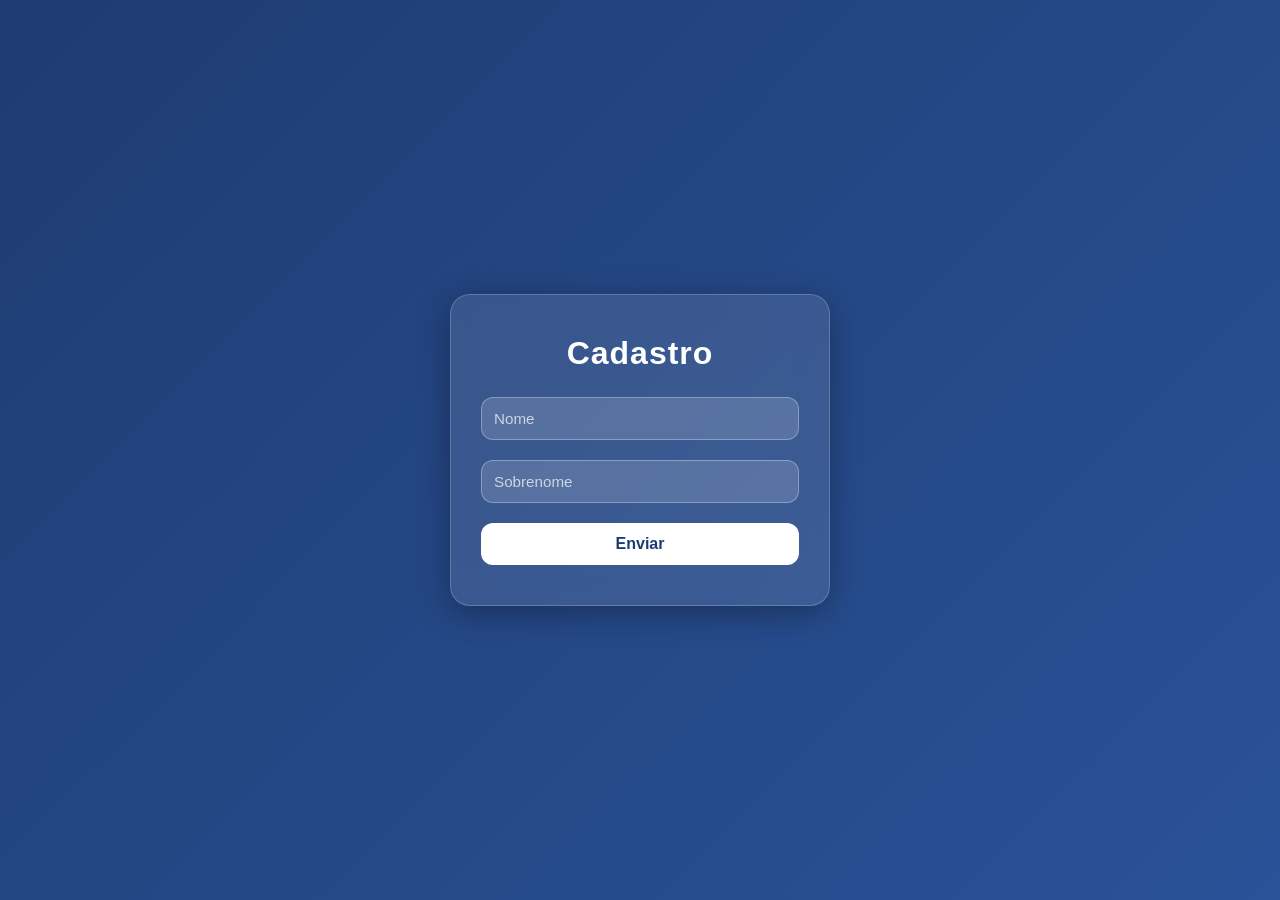
<file: ex006-Formulario/index.html>
<!DOCTYPE html>
<html lang="pt-br">
<head>
    <meta charset="UTF-8">
    <meta name="viewport" content="width=device-width, initial-scale=1.0">
    <title>Formulario</title>
    <link rel="stylesheet" href="estilos/style.css">
</head>
<body>
    <main>
        <div id="formulario">
            <h1>Cadastro</h1>
            <form action="paginas/cad.php" method="GET" id="cadastro">
                <p class="inputs">
                    <input
                    type="text" name="nome" id="inome" required
                    minlength="1" maxlength="20"
                    placeholder="Nome"
                    >
                </p>
                <p class="inputs">
                    <input
                    type="text" name="sobrenome" id="isobrenome"
                    minlength="1" maxlength="20" placeholder="Sobrenome"
                    >
                </p>
                <input type="submit" value="Enviar" id="isubmit">
            </form>
        </div>
    </main>
</body>
</html>
</file>
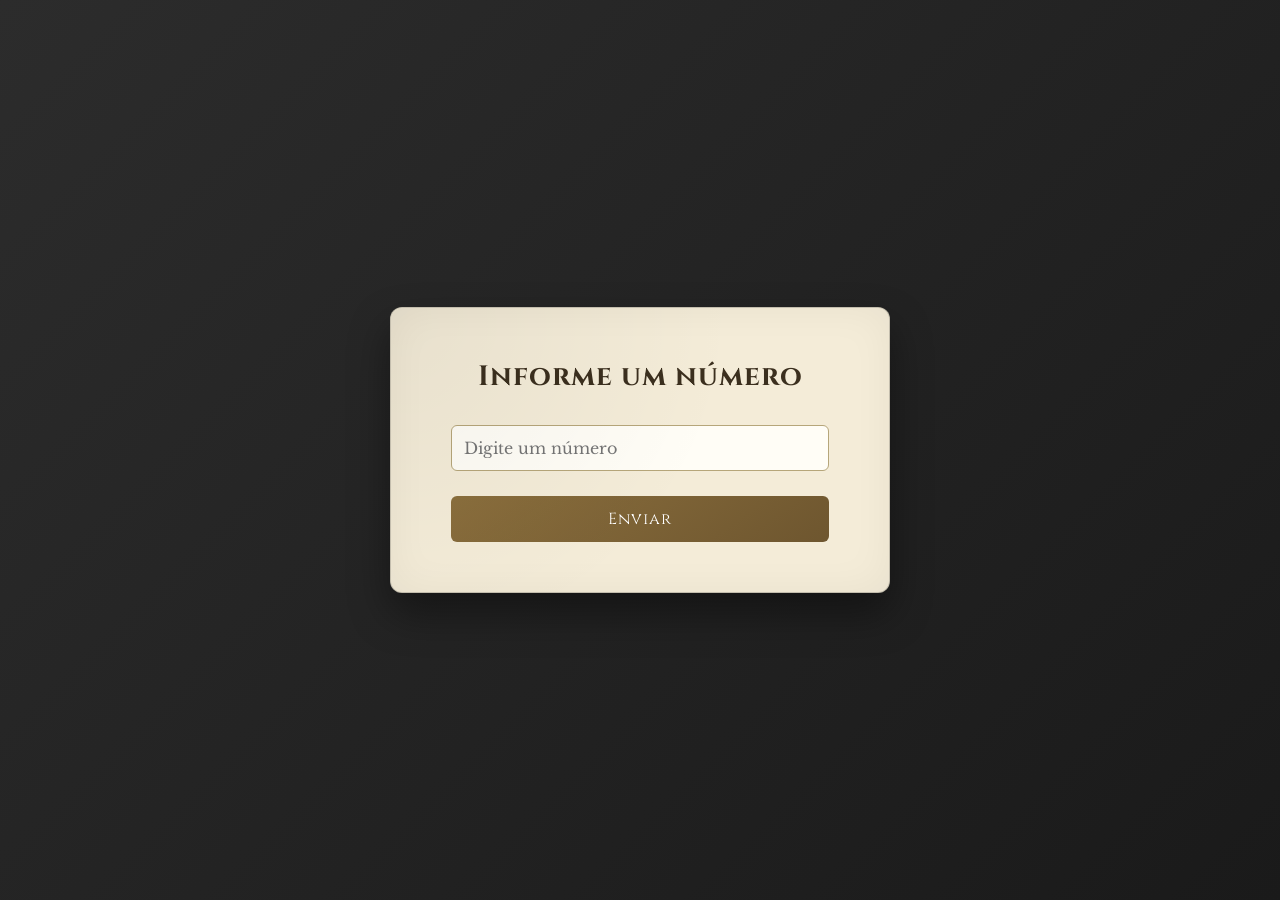
<file: DESAFIOS/Desafio001/index.html>
<!DOCTYPE html>
<html lang="pt-br">
<head>
    <meta charset="UTF-8">
    <meta name="viewport" content="width=device-width, initial-scale=1.0">
    <title>Antecessor e Sucessor</title>
    <link rel="stylesheet" href="estilos/style.css">
</head>
<body>
    <main>
        <div id="formulario">
            <h1>Informe um número</h1>

            <form action="paginas/cad.php" method="GET" id="registroNumeros">
                <p class="inputs">
                    <input 
                    type="number" name="numero" id="inumero"
                    placeholder="Digite um número" required
                    >
                </p>

                <input type="submit" value="Enviar">
            </form>
        </div>
    </main>
    
</body>
</html>
</file>
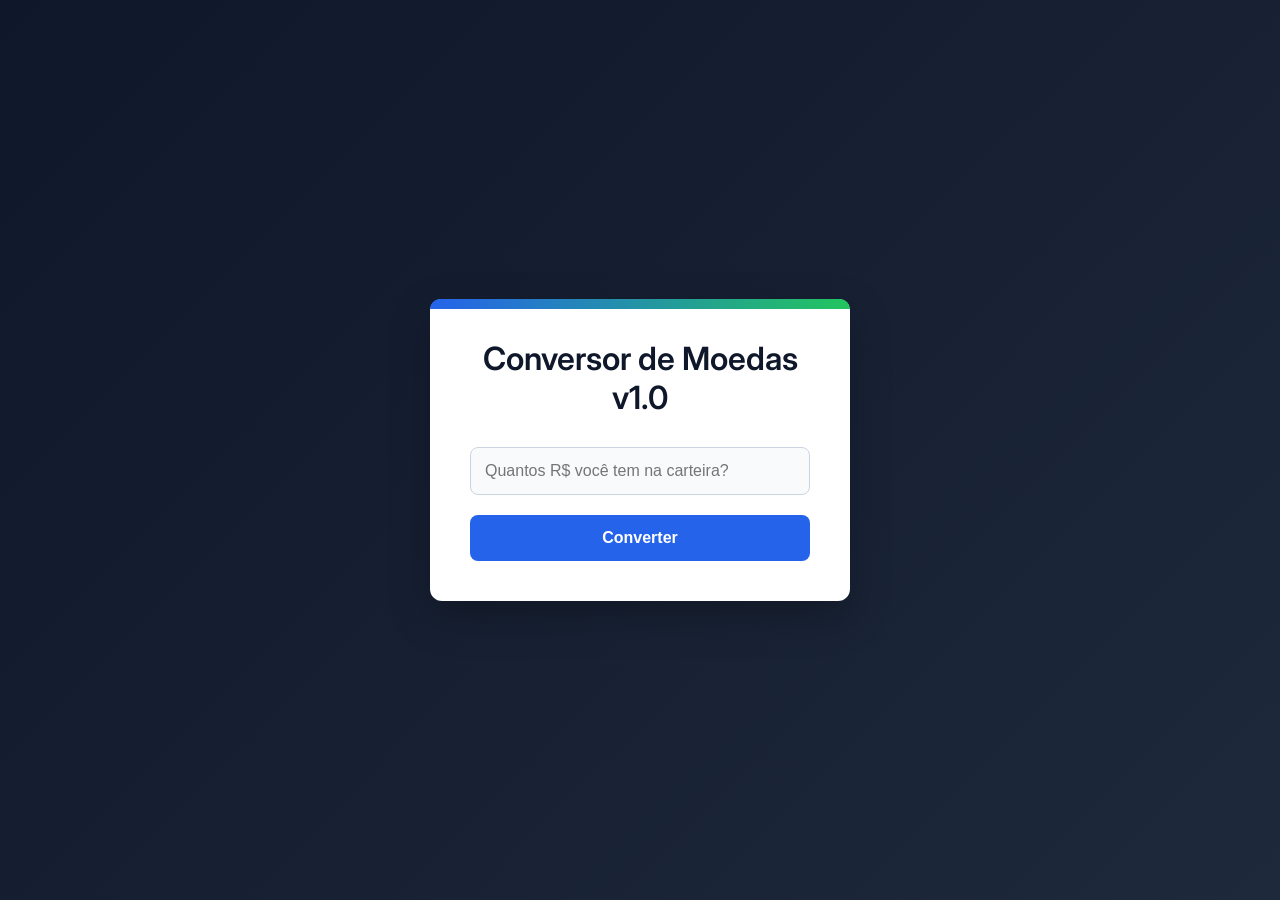
<file: DESAFIOS/Desafio003/index.html>
<!DOCTYPE html>
<html lang="pt-br">
<head>
    <meta charset="UTF-8">
    <meta name="viewport" content="width=device-width, initial-scale=1.0">
    <title>Conversor de Moedas</title>
    <link rel="stylesheet" href="estilos/style.css">
</head>
<body>
    <main>
        <div id="formulario">
            <h1>Conversor de Moedas v1.0</h1>
            <form action="paginas/form.php" method="get">
                <p>
                    <input
                        type="text"
                        name="numero"
                        id="inumero"
                        placeholder="Quantos R$ você tem na carteira?"
                        required
                    >
                </p>

                <input type="submit" value="Converter">
            </form>
        </div>
    </main>
    
</body>
</html>
</file>
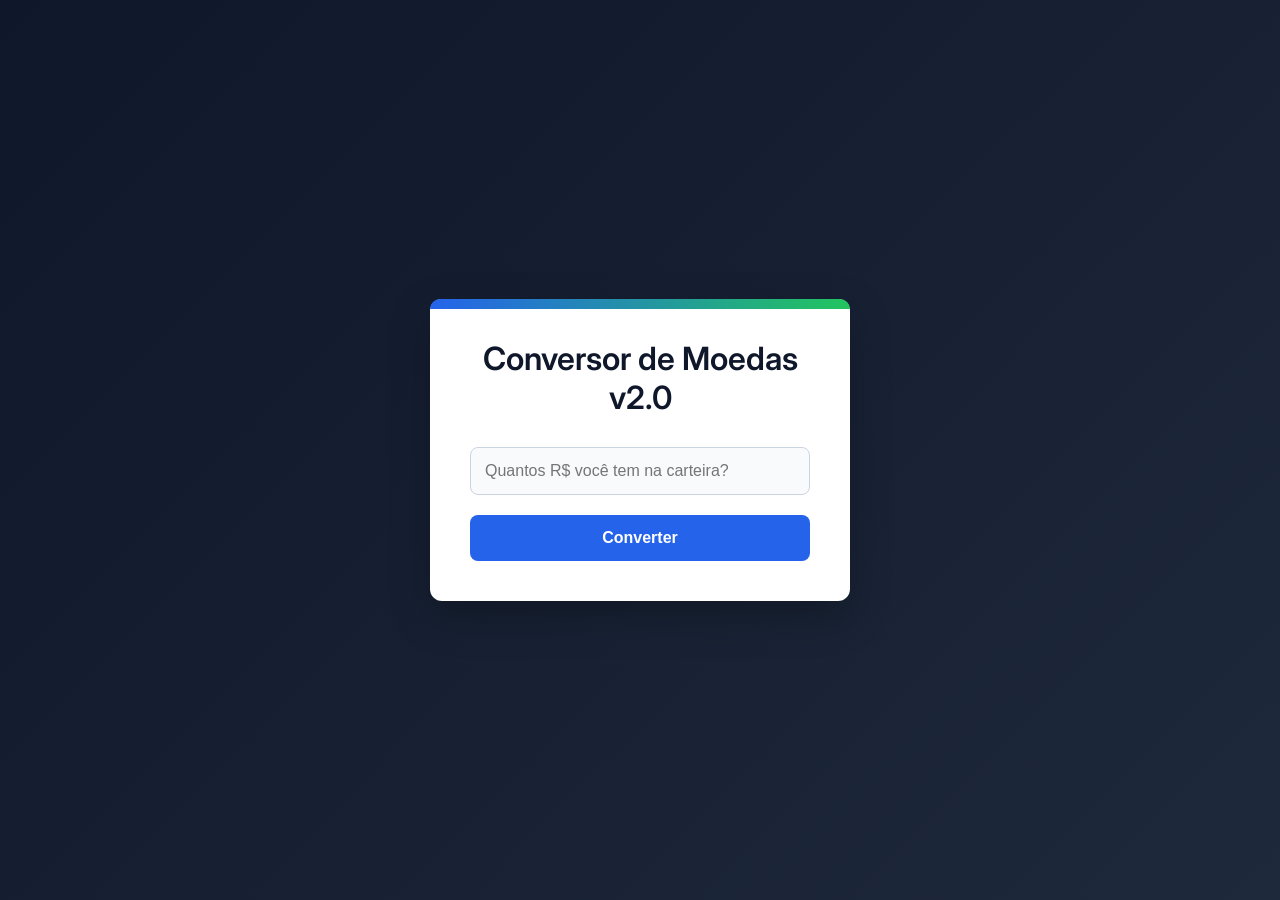
<file: DESAFIOS/Desafio004/index.html>
<!DOCTYPE html>
<html lang="pt-br">
<head>
    <meta charset="UTF-8">
    <meta name="viewport" content="width=device-width, initial-scale=1.0">
    <title>Conversor de Moedas</title>
    <link rel="stylesheet" href="estilos/style.css">
</head>
<body>
    <main>
        <div id="formulario">
            <h1>Conversor de Moedas v2.0</h1>
            <form action="paginas/form.php" method="get">
                <p>
                    <input
                        type="text"
                        name="numero"
                        id="inumero"
                        placeholder="Quantos R$ você tem na carteira?"
                        required
                    >
                </p>

                <input type="submit" value="Converter">
            </form>
        </div>
    </main>
    
</body>
</html>
</file>
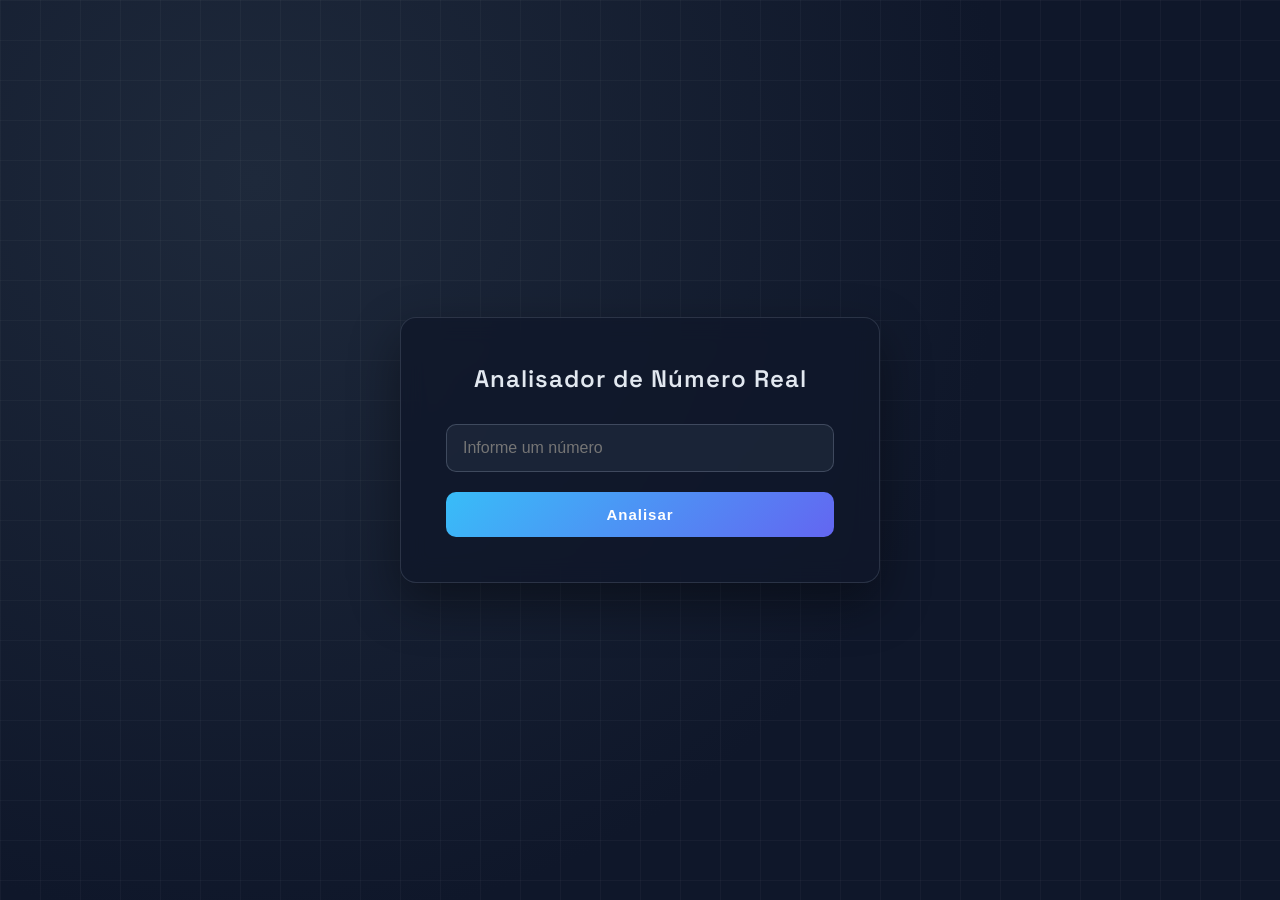
<file: DESAFIOS/Desafio005/index.html>
<!DOCTYPE html>
<html lang="pt-br">
<head>
    <meta charset="UTF-8">
    <meta name="viewport" content="width=device-width, initial-scale=1.0">
    <title>Analisador de Número Real</title>
    <link rel="stylesheet" href="estilos/style.css">
</head>
<body>
    <main>
        <h1>Analisador de Número Real</h1>
        <div id="formulario">
            <form action="paginas/cad.php" method="get">
                <p>
                    <input
                        type="text"
                        name="numero"
                        id="inumero"
                        placeholder="Informe um número"
                        required
                    >
                </p>

                <input type="submit" value="Analisar">
            </form>
        </div>
    </main>
    
</body>
</html>
</file>
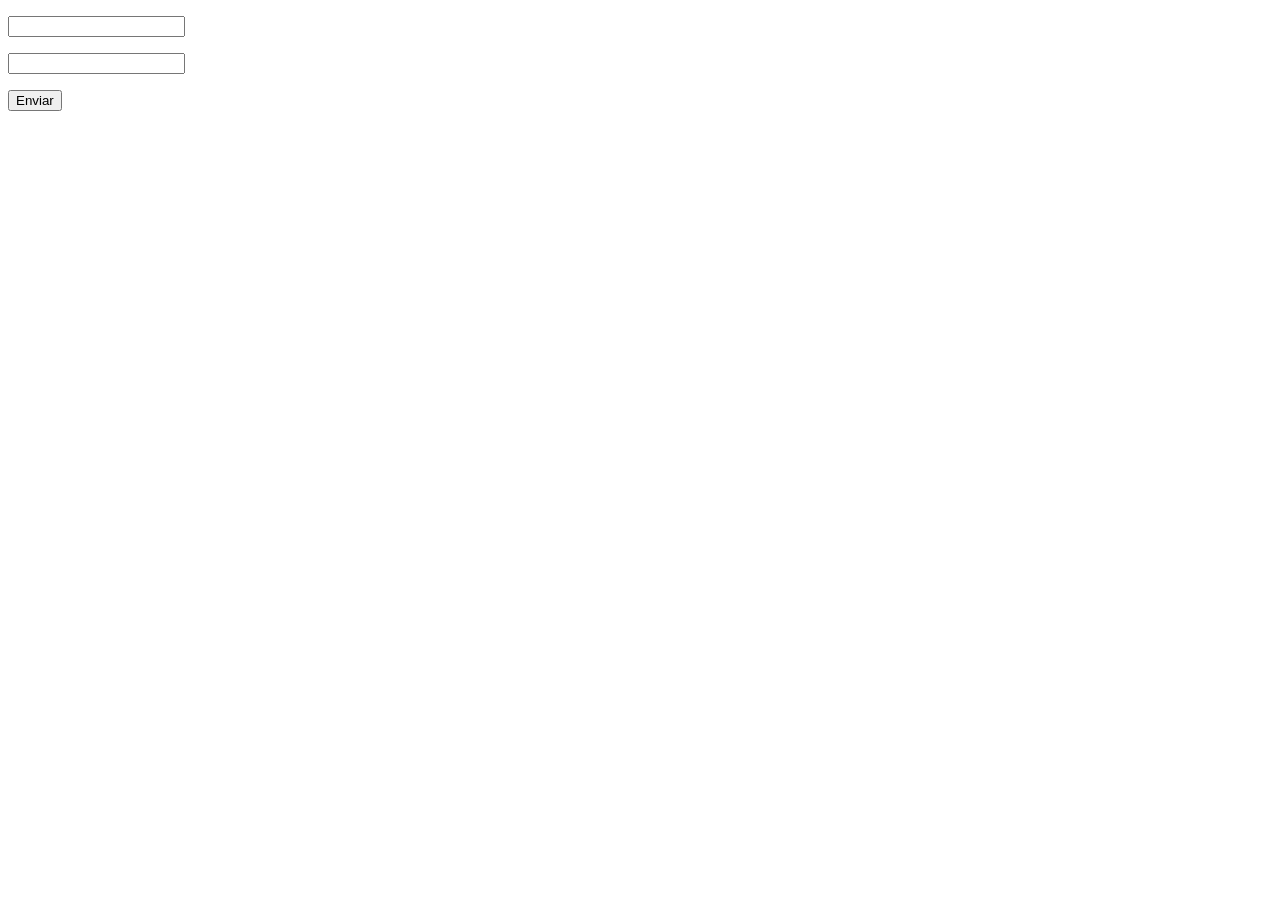
<file: EXERCICIOS/ex009-Super-Globais/index.html>
<!DOCTYPE html>
<html lang="pt-br">
<head>
    <meta charset="UTF-8">
    <meta name="viewport" content="width=device-width, initial-scale=1.0">
    <title>Formulario</title>
</head>
<body>
    <main>
        <section id="formulario">
            <form action="php/index.php" method="get">
                <p>
                    <input type="text" name="nome" id="nome">
                </p>

                <p>
                    <input type="password" name="senha" id="senha">
                </p>

                <input type="submit" value="Enviar">
            </form>
        </section>
    </main>
</body>
</html>
</file>
<file: ex006-Formulario/estilos/style.css>
@charset "UTF-8";

* {
    padding: 0;
    margin: 0;
    box-sizing: border-box;
    font-family: 'Segoe UI', Tahoma, Geneva, Verdana, sans-serif;
}

body {
    width: 100vw;
    height: 100vh;
    display: flex;
    justify-content: center;
    align-items: center;

    background: linear-gradient(135deg, #1e3c72, #2a5298);
}

div#formulario {
    width: 380px;
    padding: 40px 30px;

    display: flex;
    flex-direction: column;
    align-items: center;
    gap: 25px;

    border-radius: 20px;

    background: rgba(255, 255, 255, 0.1);
    backdrop-filter: blur(15px);
    -webkit-backdrop-filter: blur(15px);

    border: 1px solid rgba(255, 255, 255, 0.2);
    box-shadow: 0 8px 32px rgba(0, 0, 0, 0.3);
}

div#formulario h1 {
    color: white;
    font-size: 2rem;
    letter-spacing: 1px;
}

form#cadastro {
    width: 100%;
    display: flex;
    flex-direction: column;
    gap: 20px;
}

form#cadastro p.inputs {
    width: 100%;
}

form#cadastro p.inputs input {
    width: 100%;
    padding: 12px;
    border-radius: 12px;

    border: 1px solid rgba(255, 255, 255, 0.3);
    outline: none;

    background: rgba(255, 255, 255, 0.15);
    color: white;
    font-size: 0.95rem;

    transition: 0.3s ease;
}

form#cadastro p.inputs input::placeholder {
    color: rgba(255, 255, 255, 0.7);
}

form#cadastro p.inputs input:focus {
    border: 1px solid #ffffff;
    background: rgba(255, 255, 255, 0.25);
    box-shadow: 0 0 10px rgba(255, 255, 255, 0.4);
}

#isubmit {
    padding: 12px;
    border-radius: 12px;
    border: none;

    font-weight: bold;
    font-size: 1rem;

    background: white;
    color: #1e3c72;
    cursor: pointer;

    transition: 0.3s ease;
}

#isubmit:hover {
    transform: translateY(-3px);
    box-shadow: 0 5px 15px rgba(0, 0, 0, 0.4);
}
</file>
<file: DESAFIOS/Desafio001/estilos/style.css>
@charset "UTF-8";

@import url('https://fonts.googleapis.com/css2?family=Cinzel:wght@500;700&family=Libre+Baskerville:wght@400;700&display=swap');

* {
    margin: 0;
    padding: 0;
    box-sizing: border-box;
}

body {
    height: 100vh;
    display: flex;
    align-items: center;
    justify-content: center;

    background: linear-gradient(135deg, #2c2c2c, #1a1a1a);
    font-family: 'Libre Baskerville', serif;
}

main {
    background: #f4ecd8;
    padding: 50px 60px;
    border-radius: 12px;

    box-shadow: 
        0 20px 40px rgba(0, 0, 0, 0.4),
        inset 0 0 40px rgba(0, 0, 0, 0.05);

    border: 1px solid rgba(0, 0, 0, 0.2);
    max-width: 500px;
    width: 90%;
    position: relative;
}

/* efeito sutil de papel antigo */
main::before {
    content: "";
    position: absolute;
    inset: 0;
    background: radial-gradient(circle at top left, rgba(0,0,0,0.05), transparent 60%);
    pointer-events: none;
    border-radius: 12px;
}

h1 {
    font-family: 'Cinzel', serif;
    font-size: 28px;
    text-align: center;
    margin-bottom: 30px;
    color: #3b2f1e;
    letter-spacing: 1px;
}

.inputs {
    margin-bottom: 25px;
}

input[type="number"] {
    width: 100%;
    padding: 12px;
    font-size: 16px;

    background: #fffdf6;
    border: 1px solid #b6a67a;
    border-radius: 6px;

    font-family: 'Libre Baskerville', serif;
    color: #3b2f1e;

    transition: 0.3s ease;
}

input[type="number"]:focus {
    outline: none;
    border-color: #8b6f3d;
    box-shadow: 0 0 8px rgba(139, 111, 61, 0.4);
}

input[type="submit"] {
    width: 100%;
    padding: 12px;

    background: linear-gradient(145deg, #8b6f3d, #6e562f);
    color: #fff;
    border: none;
    border-radius: 6px;

    font-size: 16px;
    font-family: 'Cinzel', serif;
    letter-spacing: 1px;

    cursor: pointer;
    transition: 0.3s ease;
}

input[type="submit"]:hover {
    background: linear-gradient(145deg, #a38248, #7a6033);
    transform: translateY(-2px);
}

input[type="submit"]:active {
    transform: translateY(0);
}
</file>
<file: DESAFIOS/Desafio003/estilos/style.css>
@charset "UTF-8";

@import url('https://fonts.googleapis.com/css2?family=Inter:wght@400;600;700&display=swap');

* {
    margin: 0;
    padding: 0;
    box-sizing: border-box;
}

body {
    height: 100vh;
    display: flex;
    align-items: center;
    justify-content: center;

    font-family: 'Inter', sans-serif;
    background: linear-gradient(135deg, #0f172a, #1e293b);
}

main {
    width: 100%;
    display: flex;
    justify-content: center;
}

#formulario {
    background: #ffffff;
    width: 90%;
    max-width: 420px;
    padding: 40px;

    border-radius: 12px;
    box-shadow: 0 15px 40px rgba(0, 0, 0, 0.25);

    position: relative;
}

/* barra superior estilo banco */
#formulario::before {
    content: "";
    position: absolute;
    top: 0;
    left: 0;
    width: 100%;
    height: 10px;
    background: linear-gradient(90deg, #2563eb, #22c55e);
    border-radius: 12px 12px 0 0;
}

h1 {
    font-size: 2em;
    font-weight: 600;
    color: #0f172a;
    margin-bottom: 30px;
    text-align: center;
}

p {
    margin-bottom: 20px;
}

input[type="text"] {
    width: 100%;
    padding: 14px;

    border-radius: 8px;
    border: 1px solid #cbd5e1;

    font-size: 16px;
    transition: 0.2s ease;

    background: #f8fafc;
}

input[type="text"]:focus {
    outline: none;
    border-color: #2563eb;
    background: #ffffff;
    box-shadow: 0 0 0 3px rgba(37, 99, 235, 0.15);
}

input[type="submit"] {
    width: 100%;
    padding: 14px;

    border: none;
    border-radius: 8px;

    background: #2563eb;
    color: white;

    font-size: 16px;
    font-weight: 600;

    cursor: pointer;
    transition: 0.2s ease;
}

input[type="submit"]:hover {
    background: #1d4ed8;
    transform: translateY(-2px);
}

input[type="submit"]:active {
    transform: translateY(0);
}
</file>
<file: DESAFIOS/Desafio004/estilos/style.css>
@charset "UTF-8";

@import url('https://fonts.googleapis.com/css2?family=Inter:wght@400;600;700&display=swap');

* {
    margin: 0;
    padding: 0;
    box-sizing: border-box;
}

body {
    height: 100vh;
    display: flex;
    align-items: center;
    justify-content: center;

    font-family: 'Inter', sans-serif;
    background: linear-gradient(135deg, #0f172a, #1e293b);
}

main {
    width: 100%;
    display: flex;
    justify-content: center;
}

#formulario {
    background: #ffffff;
    width: 90%;
    max-width: 420px;
    padding: 40px;

    border-radius: 12px;
    box-shadow: 0 15px 40px rgba(0, 0, 0, 0.25);

    position: relative;
}

/* barra superior estilo banco */
#formulario::before {
    content: "";
    position: absolute;
    top: 0;
    left: 0;
    width: 100%;
    height: 10px;
    background: linear-gradient(90deg, #2563eb, #22c55e);
    border-radius: 12px 12px 0 0;
}

h1 {
    font-size: 2em;
    font-weight: 600;
    color: #0f172a;
    margin-bottom: 30px;
    text-align: center;
}

p {
    margin-bottom: 20px;
}

input[type="text"] {
    width: 100%;
    padding: 14px;

    border-radius: 8px;
    border: 1px solid #cbd5e1;

    font-size: 16px;
    transition: 0.2s ease;

    background: #f8fafc;
}

input[type="text"]:focus {
    outline: none;
    border-color: #2563eb;
    background: #ffffff;
    box-shadow: 0 0 0 3px rgba(37, 99, 235, 0.15);
}

input[type="submit"] {
    width: 100%;
    padding: 14px;

    border: none;
    border-radius: 8px;

    background: #2563eb;
    color: white;

    font-size: 16px;
    font-weight: 600;

    cursor: pointer;
    transition: 0.2s ease;
}

input[type="submit"]:hover {
    background: #1d4ed8;
    transform: translateY(-2px);
}

input[type="submit"]:active {
    transform: translateY(0);
}
</file>
<file: DESAFIOS/Desafio005/estilos/style.css>
@charset "UTF-8";

@import url('https://fonts.googleapis.com/css2?family=Space+Grotesk:wght@400;600;700&display=swap');

* {
    margin: 0;
    padding: 0;
    box-sizing: border-box;
}

body {
    height: 100vh;
    display: flex;
    align-items: center;
    justify-content: center;

    font-family: 'Space Grotesk', sans-serif;

    background: radial-gradient(circle at 20% 20%, #1e293b, #0f172a 60%);
    color: #e2e8f0;
}

/* fundo geométrico sutil */
body::before {
    content: "";
    position: absolute;
    width: 100%;
    height: 100%;
    background-image: 
        linear-gradient(rgba(255,255,255,0.03) 1px, transparent 1px),
        linear-gradient(90deg, rgba(255,255,255,0.03) 1px, transparent 1px);
    background-size: 40px 40px;
    pointer-events: none;
}

main {
    position: relative;
    z-index: 1;
    width: 90%;
    max-width: 480px;
    padding: 45px;

    background: rgba(15, 23, 42, 0.8);
    backdrop-filter: blur(12px);

    border-radius: 16px;
    border: 1px solid rgba(148, 163, 184, 0.2);

    box-shadow: 0 20px 50px rgba(0, 0, 0, 0.4);
}

h1 {
    text-align: center;
    font-size: 24px;
    font-weight: 600;
    margin-bottom: 30px;
    letter-spacing: 1px;
}

#formulario p {
    margin-bottom: 20px;
}

input[type="text"] {
    width: 100%;
    padding: 14px 16px;

    border-radius: 10px;
    border: 1px solid rgba(148, 163, 184, 0.3);

    background: rgba(30, 41, 59, 0.8);
    color: #f1f5f9;

    font-size: 16px;
    transition: 0.2s ease;
}

input[type="text"]:focus {
    outline: none;
    border-color: #38bdf8;
    box-shadow: 0 0 0 3px rgba(56, 189, 248, 0.2);
}

input[type="submit"] {
    width: 100%;
    padding: 14px;

    border-radius: 10px;
    border: none;

    background: linear-gradient(135deg, #38bdf8, #6366f1);
    color: white;

    font-weight: 600;
    font-size: 15px;
    letter-spacing: 1px;

    cursor: pointer;
    transition: 0.2s ease;
}

input[type="submit"]:hover {
    transform: translateY(-3px);
    box-shadow: 0 10px 25px rgba(56, 189, 248, 0.4);
}

input[type="submit"]:active {
    transform: translateY(0);
}
</file>
